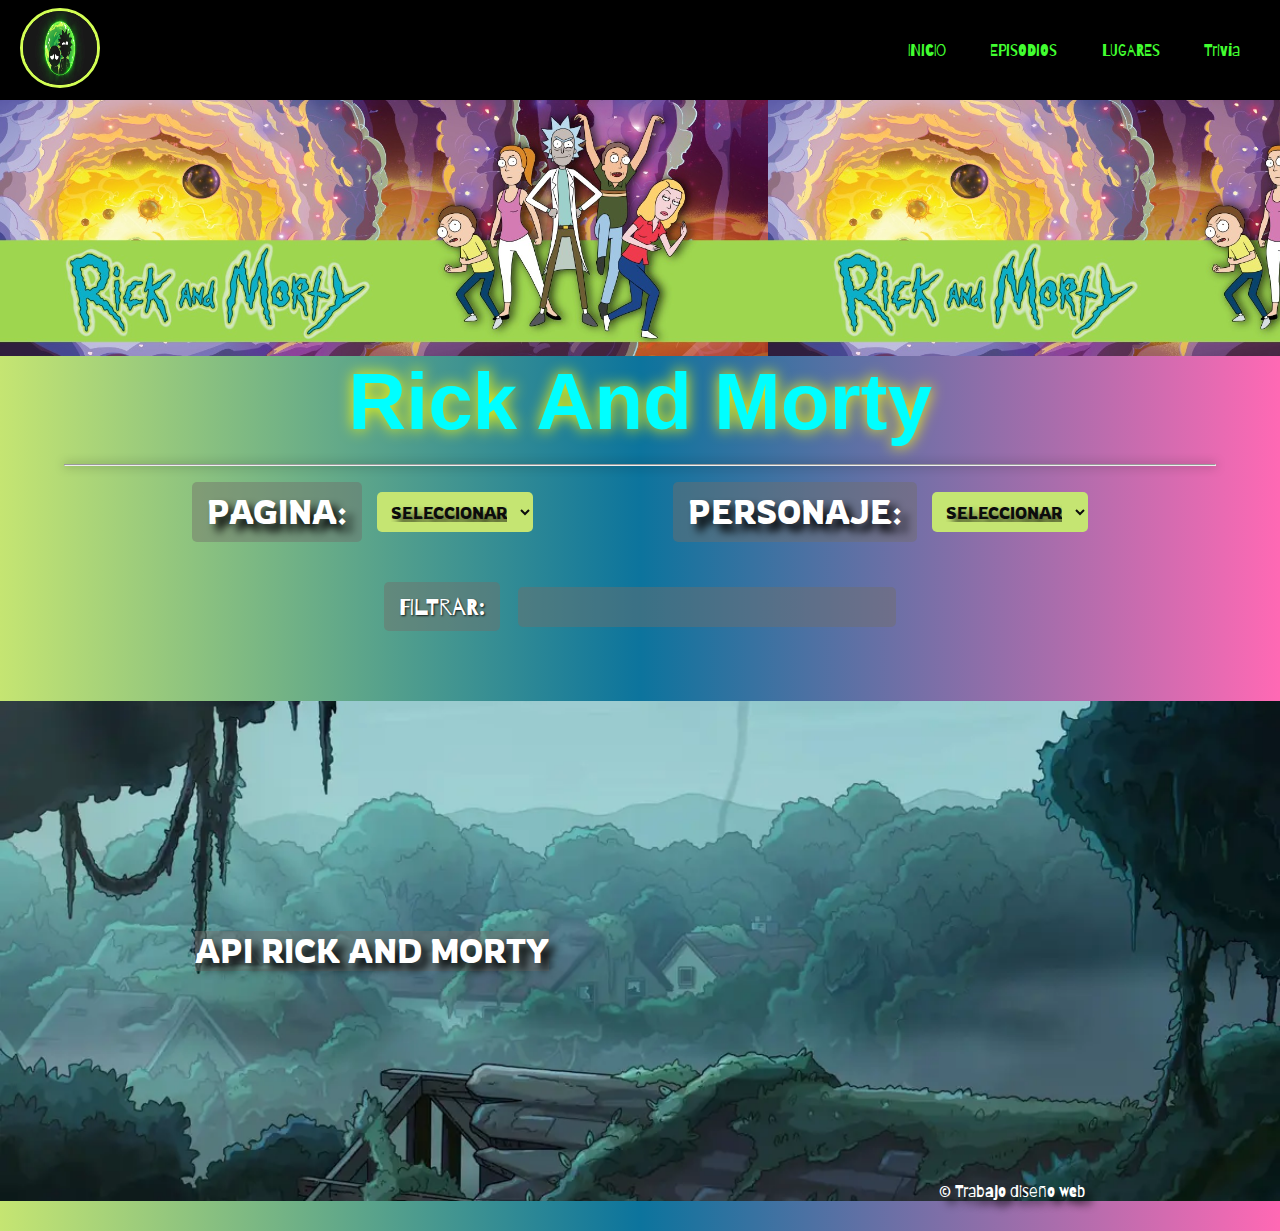
<file: index.html>
<!DOCTYPE html>
<html lang="es">
    <head>
        <meta charset="UTF-8">
        <meta name="viewport" content="width=device-width, initial-scale=1.0">
        <title>Rick and Morty</title>
        <link rel="stylesheet" href="css/style.css">
    </head>
<body>
    <header>
        <a href="index.html">
            <img src="img/6210065.webp" alt="">
        </a>
        <nav>
            <a href="index.html">INICIO</a>
            <a href="episodes.html">EPISODIOS</a>
            <a href="location.html">LUGARES</a>
            <a href="trivia.html">Trivia</a>
        </nav>
    </header>

    <section class="introduction">
   
    </section>
    <div class="content">
        <h1>Rick And Morty</h1>
        <hr>
    </div>
    <div class="pagination">
       <div class="pagination-container-page-character">
            <label for="select-page">PAGINA: </label>
            <select name="select-page" id="select">
                <option value="0">SELECCIONAR</option>
            </select>

       </div>
        <div class="pagination-container-one">
            <label for="select-character">PERSONAJE: </label>
            <select name="select-character" id="select_one_character">
                <option value="0">SELECCIONAR</option>
            </select>
        </div>
    </div>
    <div class="container-filter">
        <label for="filter">FILTRAR: </label>
        <input type="text" class="filter" name="filter">
    </div>

    <!-- container cards  -->
    <div class="container">
    </div>

    <footer>
        <a href="index.html">API RICK AND MORTY</a>
        <p>&copy; Trabajo diseño web</p>
    </footer>
</body>
<script src="js/main.js"></script>
</html>
</file>
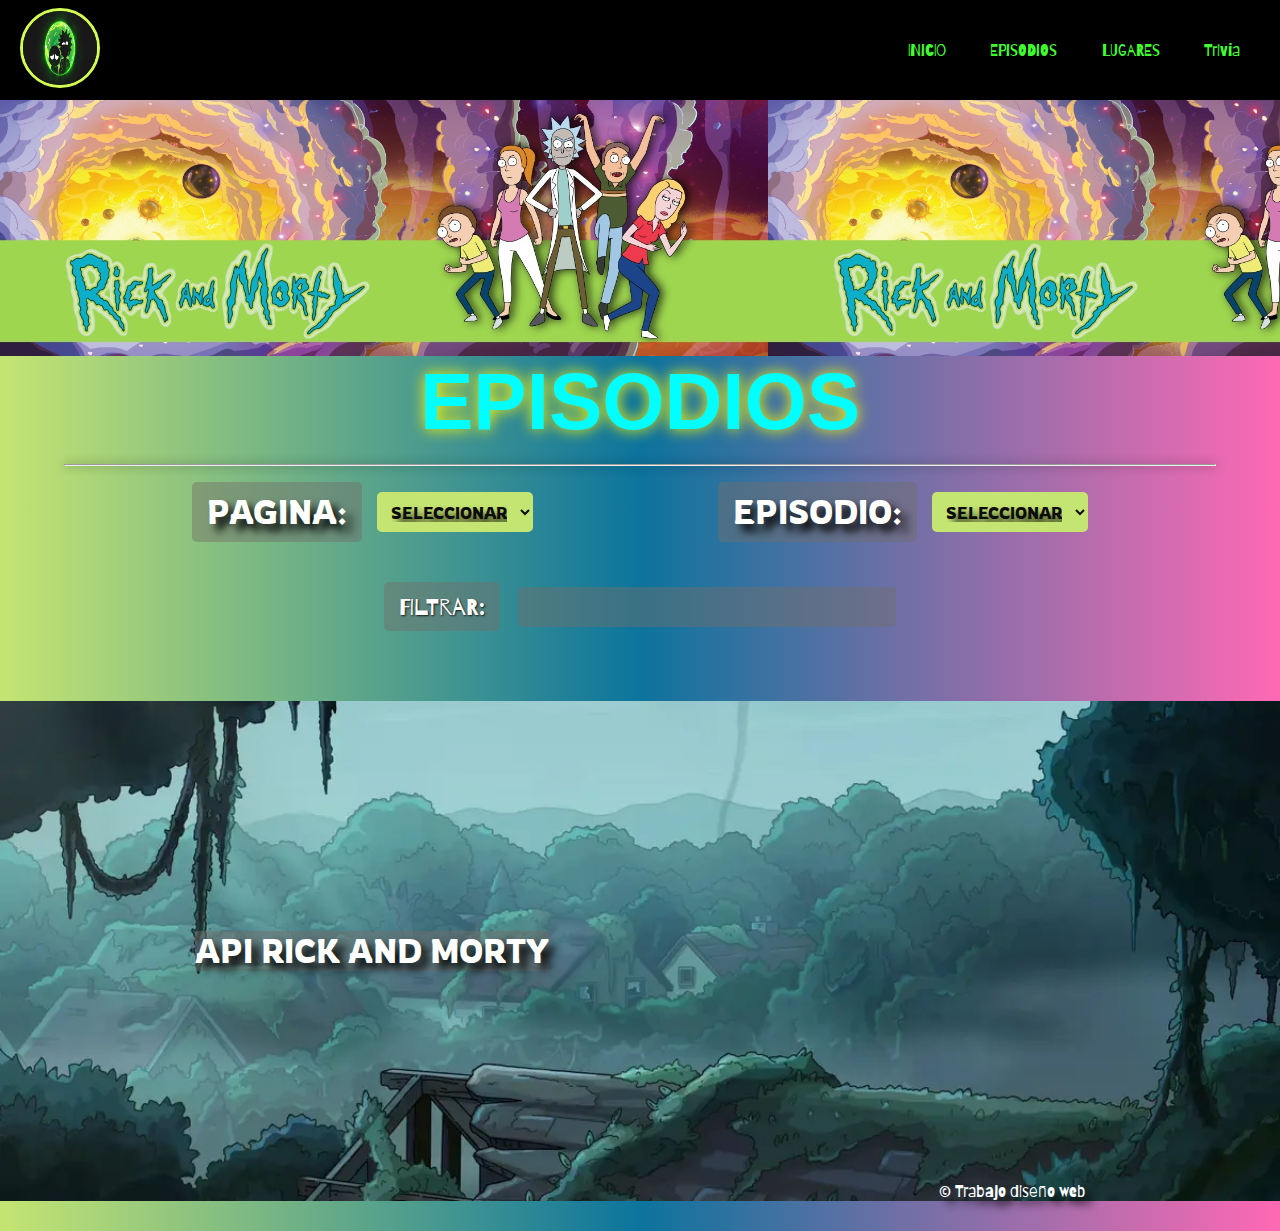
<file: episodes.html>
<!DOCTYPE html>
<html lang="en">
    <head>
        <meta charset="UTF-8">
        <meta name="viewport" content="width=device-width, initial-scale=1.0">
        <title>EPISODIOS</title>
        <link rel="stylesheet" href="css/style.css">
    </head>
<body>
    
    <header>
        <a href="index.html">
            <img src="img/6210065.webp" alt="">
        </a>
        <nav>
            <a href="index.html">INICIO</a>
            <a href="episodes.html">EPISODIOS</a>
            <a href="location.html">LUGARES</a>
            <a href="trivia.html">Trivia</a>
        </nav>
    </header>

    <section class="introduction">
      
    </section>

    <div class="content">
        <h1>EPISODIOS</h1>
        <hr>
    </div>

    <div class="pagination">
        <div class="pagination-container-page-character">
             <label for="select-page">PAGINA: </label>
             <select name="select-page" id="select">
                 <option value="0">SELECCIONAR</option>
             </select>
 
        </div>
         <div class="pagination-container-one">
             <label for="select-episode">EPISODIO: </label>
             <select name="select-episode" id="select_one_episode">
                 <option value="0">SELECCIONAR</option>
             </select>
         </div>
     </div>
     <div class="container-filter">
         <label for="filter">FILTRAR: </label>
         <input type="text" class="filter" name="filter">
     </div>
    
     <!-- container cards  -->
    <div class="container"></div>

    <footer>
        <a href="index.html">API RICK AND MORTY</a>
        <p>&copy; Trabajo diseño web</p>
    </footer>

    <script src="js/episodes.js"></script>
</body>
</html>
</file>
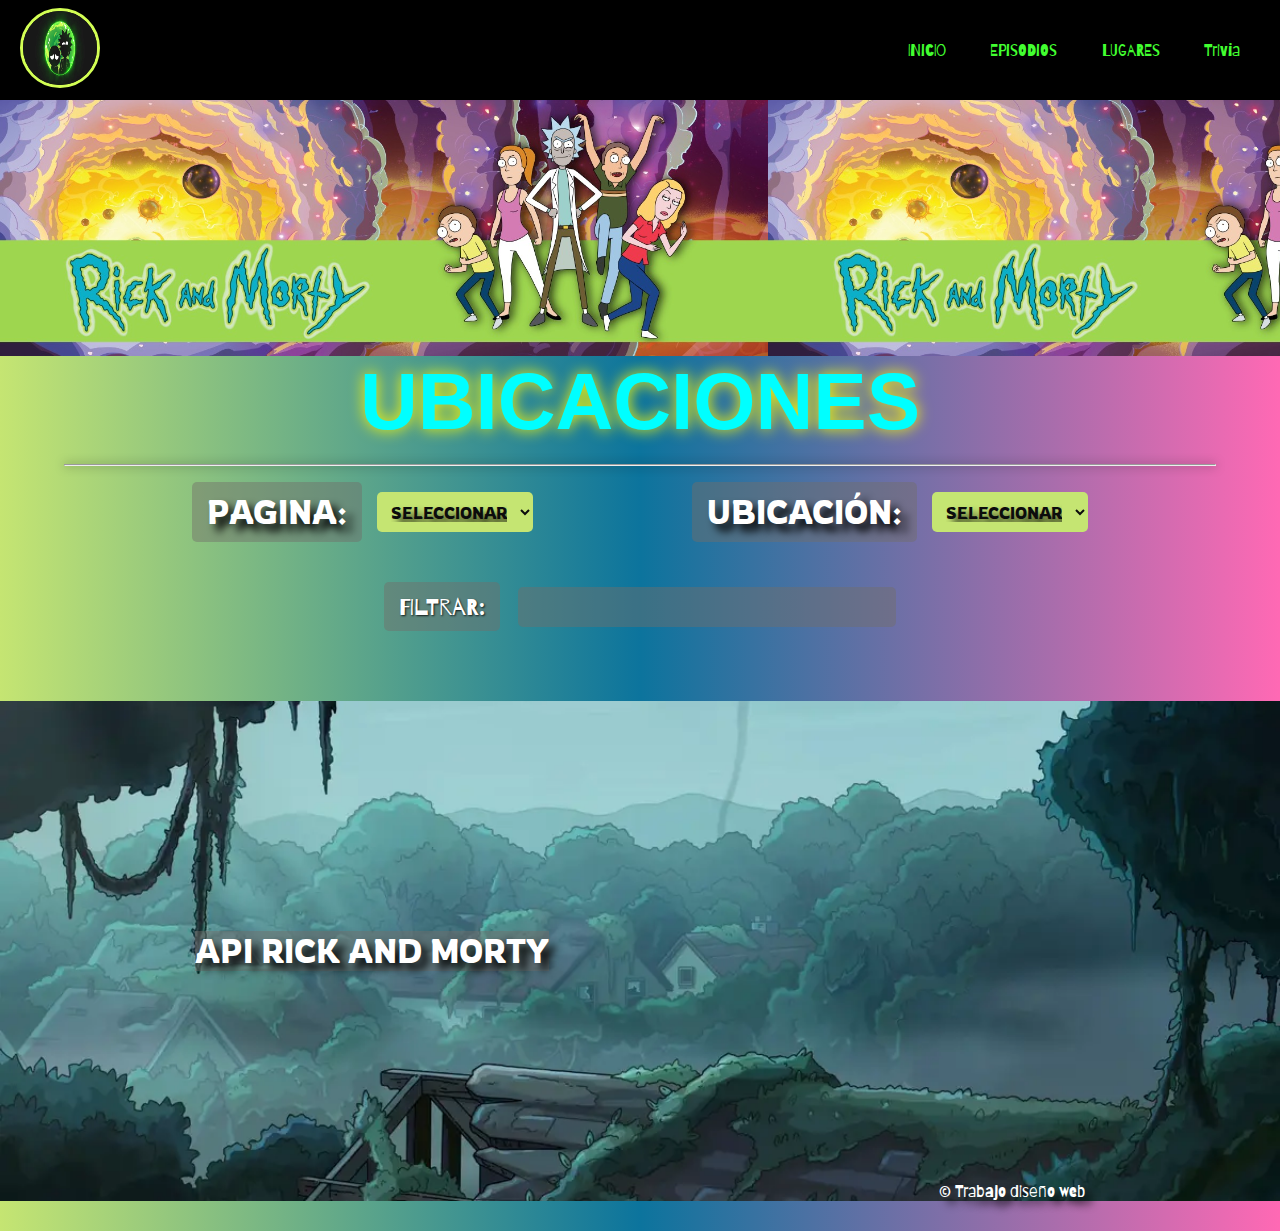
<file: location.html>
<!DOCTYPE html>
<html lang="en">
    <head>
        <meta charset="UTF-8">
        <meta name="viewport" content="width=device-width, initial-scale=1.0">
        <title>UBICACIONES</title>
        <link rel="stylesheet" href="css/style.css">
    </head>
<body>

    <header>
        <a href="index.html">
            <img src="img/6210065.webp" alt="">
        </a>
        <nav>
            <a href="index.html">INICIO</a>
            <a href="episodes.html">EPISODIOS</a>
            <a href="location.html">LUGARES</a>
            <a href="trivia.html">Trivia</a>
        </nav>
    </header>

    <section class="introduction">
     
    </section>
    <div class="content">
        <h1>UBICACIONES</h1>
        <hr>
    </div>
    
   

    <div class="pagination">
        <div class="pagination-container-page-character">
             <label for="select-page">PAGINA: </label>
             <select name="select-page" id="select">
                 <option value="0">SELECCIONAR</option>
             </select>
 
        </div>
         <div class="pagination-container-one">
             <label for="select-location">UBICACIÓN: </label>
             <select name="select-location" id="select_one_location">
                 <option value="0">SELECCIONAR</option>
             </select>
         </div>
     </div>
     <div class="container-filter">
         <label for="filter">FILTRAR: </label>
         <input type="text" class="filter" name="filter">
     </div>

     <!-- container cards  -->
    <div class="container"></div>

    <footer>
        <a href="index.html">API RICK AND MORTY</a>
        <p>&copy; Trabajo diseño web</p>
    </footer>
    <script src="js/location.js"></script>
    
</body>
</html>
</file>
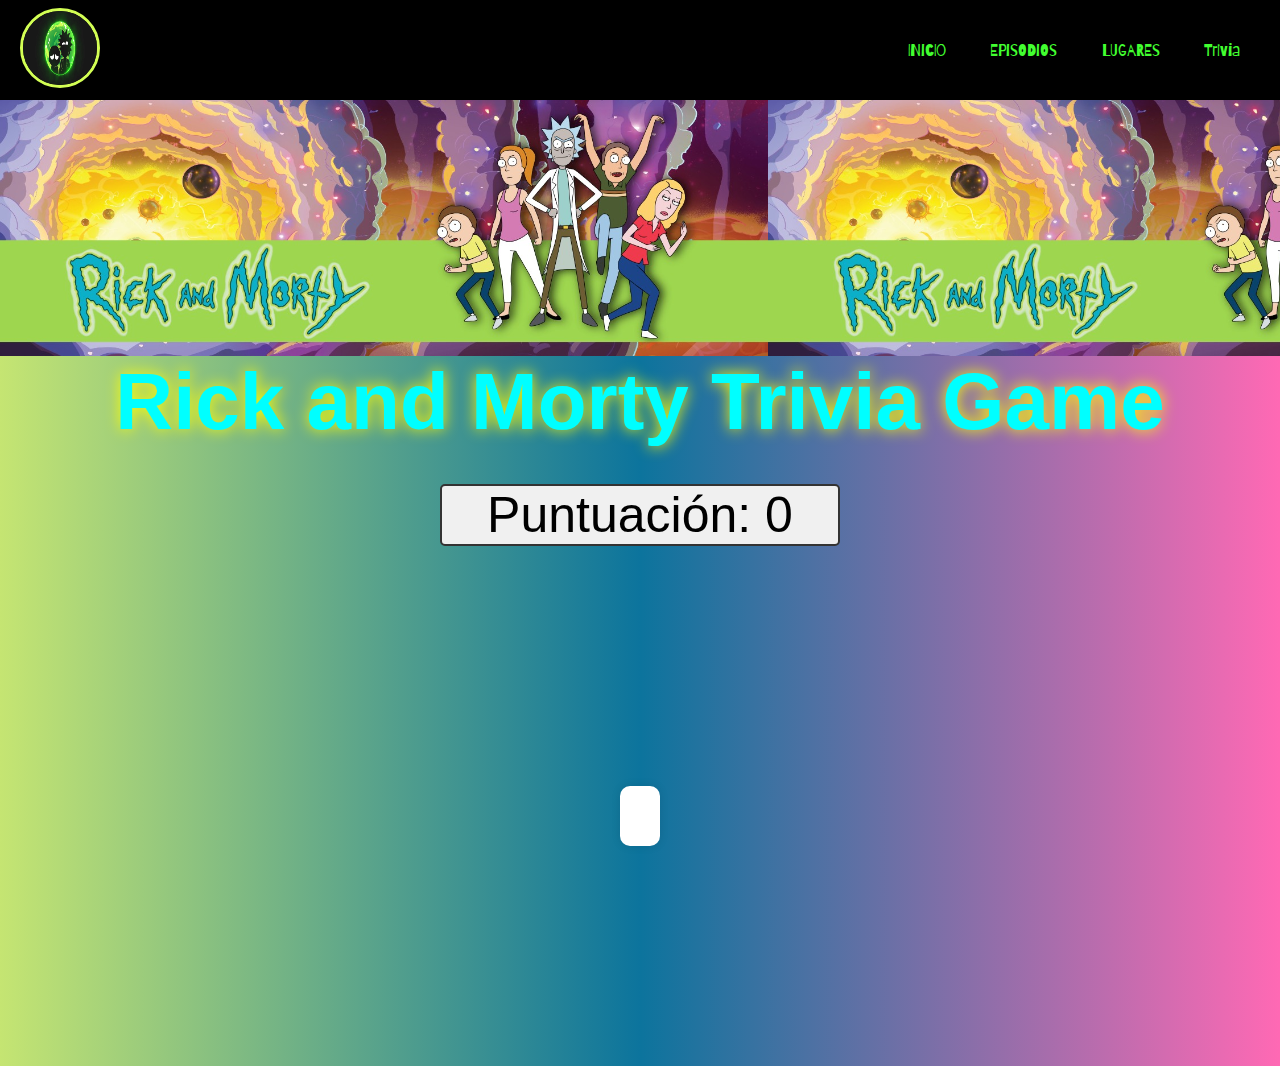
<file: trivia.html>
<!DOCTYPE html>
<html lang="en">
<head>
    <meta charset="UTF-8">
    <meta name="viewport" content="width=device-width, initial-scale=1.0">
    <title>Rick and Morty Trivia Game</title>
    <link rel="stylesheet" href="css/style.css">
</head>
<body>
    <header>
        <a href="index.html">
            <img src="img/6210065.webp" alt="">
        </a>
        <nav>
            <a href="index.html">INICIO</a>
            <a href="episodes.html">EPISODIOS</a>
            <a href="location.html">LUGARES</a>
            <a href="trivia.html">Trivia</a>
        </nav>
    </header>
    <section class="introduction">
     
    </section>
    <h1>Rick and Morty Trivia Game</h1>
        <br> <br>
        <div class="score-container">
            <div id="score">Puntuación: 0</div>
        </div>
    <main>
        <div id="question-container">
            <div id="question"></div>
            <div id="options"></div>
        </div>
    </main>
    
    <script src="js/trivia.js"></script>
</body>
</html>
</file>
<file: css/style.css>
@import url('https://fonts.googleapis.com/css2?family=Rowdies:wght@400;700&display=swap');
@import url('https://fonts.googleapis.com/css2?family=Signika&display=swap');
@import url('https://fonts.googleapis.com/css2?family=Barriecito&display=swap');

:root {
    --font-title: 'Rowdies', cursive;
    --font-text: 'Signika', sans-serif;
    --font-special: 'Barriecito', cursive;
}

* {
    margin: 0;
    padding: 0;
    box-sizing: border-box;
}

body {
    background: linear-gradient(90deg, #C5E572, #0C749D, #ff69b4);
    font-family: "Delicious Handrawn", cursive;
    
}

/* header */
header {
    display: flex;
    justify-content: space-between;
    align-items: center;
    background-color: black;
    height: 100px;
}

header > a > img {
    width: 80px;
    height: 80px;
    border-radius: 50%;
    border: 3px solid #d3ff54;
}
.container-card a {
    display: block;
    overflow: hidden;
    text-overflow: ellipsis;
    white-space: nowrap;
    color: inherit;
    text-decoration: none;
}

nav > a {
    font-family: var(--font-special);
    color: #42ff30;
    text-decoration: none;
    margin: 20px;
}

nav > a:hover {
    color: #539e4c;
    transition: all .4s ease;
}

.introduction {
    width: 100%;
    height: 16rem;
    background-image: url(../img/banner.jpg);
    background-size: contain;
}

h1 {
    font-size: 5rem;
    text-shadow: 0 0 15px #ffff00;
    color: #00ffff;
    animation: title 1s infinite;
    text-align: center;
}

@keyframes title {
    50% {
        text-shadow: 0 0 15px #00ffff;
        color: #ffff00;
    }
}

hr {
    width: 90%;
    margin: 1rem auto;
    height: 2px;
    box-shadow: 0 0 10px rgba(0, 0, 0, 0.5);
}

/* container cards */
.container {
    display: flex;
    justify-content: center;
    flex-wrap: wrap;
    gap: 45px;
    margin: 0px auto;
    background: linear-gradient(90deg, #C5E572, #0C749D, #ff69b4);
}

.container-card {
    width: 350px;
    height: auto;
    margin: 20px;
    border-radius: 10px;
    text-align: center;
    background-color: #261b36;
    box-shadow: 0 8px 10px rgba(0, 0, 0, 0.3);
    transition: transform 0.3s ease;
}

.container-card:hover {
    transition: all .3s ease;
    box-shadow: 0px 12px 17px 20px #42ff30;
    transform: translateY(-5px);
}

.container-card:hover img {
    filter: saturate(150%);
    transition: all .4s ease;
}

.container-card span {
    color: #d3ff54;
    font-family: var(--font-special);
}

.container p {
    display: flex;
    justify-content: space-between;
    flex-wrap: wrap;
}

.image {
    width: 100%;
    height: 230px;
    border-top-left-radius: 10px;
    border-top-right-radius: 10px;
}

.container-text {
    padding-left: 30px;
    text-align: left;
    margin-bottom: 20px;
    color: white;
    font-size: 1.5rem;
    line-height: 1.5;
}

.container-text > h3 {
    font-family: var(--font-title);
    font-size: 40px;
    text-align: center;
    color: #ffff00;
    text-shadow: 0 0 15px #ffff;
}

.container-text p {
    font-family: var(--font-text);
}

.container3 {
    display: flex;
}

.container-info {
    width: 90%;
}

.container-info a {
    text-decoration: none;
    color: #42ff30;
}

.container-info a:hover {
    transition: all .3s ease;
    color: #539e4c;
}

.container4 {
    display: flex;
    align-items: center;
    border-top: 1px solid rgba(63, 63, 63, 0.925);
    width: 248px;
}

.container-type {
    border-top: 1px solid white;
}

.container-type p {
    text-align: center;
    color: #42ff30;
    font-size: 1.5rem;
}

span {
    color: white;
}

h3 {
    color: white;
}


/* pagination */
.pagination {
    color: white;
    display: flex;
    justify-content: space-between;
    width: 70%;
    margin: 0 auto;
}

.pagination-container-page-character,
.pagination-container-one {
    display: flex;
    gap: 15px;
    align-items: center;
}

.pagination-container-page-character > label,
.pagination-container-one > label {
    color: white;
    outline: none;
    font-size: 2rem;
    font-family: var(--font-title);
    text-shadow: 7px 7px 8px black;
    background: #726f6a74;
    padding: 10px 15px;
    border-radius: 5px;
}

.pagination-container-page-character > select,
.pagination-container-one > select {
    height: 40px;
    color: rgb(12, 12, 12);
    font-size: 1rem;
    
    font-family: var(--font-title);

    text-shadow: 7px 7px 8px black;
    background: #C5E572;
    padding: 10px;
    border: none;
    border-radius: 5px;
   
}

/* filter */
.container-filter {
    width: 40%;
    margin: 40px auto;
    display: flex;
    gap: 18px;
    align-items: center;
}

.container-filter > label {
    font-family: var(--font-special);
    color: white;
    font-size: 1.5rem;
    text-shadow: 1px 1px 2px rgba(0, 0, 0, 0.8);
    background: #726f6a74;
    padding: 10px 15px;
    border-radius: 5px;
}

.container-filter > input {
    height: 40px;
    width: 500px;
    color: white;
    font-size: 1rem;
    font-family: var(--font-text);
    text-shadow: 1px 1px 2px rgba(0, 0, 0, 0.8);
    background: #726f6a74;
    padding: 10px;
    border: none;
    border-radius: 5px;

}

.container-filter > input:hover {
    background: rgba(255, 255, 255, 0.1);
}

/* locations */
.introduction-locations {
    width: 80%;
    margin: 20px auto;
}

.introduction-locations > h2 {
    text-align: center;
    color: white;
    font-size: 5rem;
    font-family: var(--font-title);
    text-shadow: 7px 7px 8px rgb(25, 195, 3);
    background: #726f6a74;
}

.introduction-locations > img {
    width: 100%;
}

.introduction-locations:hover {
    filter: saturate(150%);
}

/* footer */
footer {
    margin: 30px 0;
    height: 500px;
    background: url('../img/footer.webp');
    background-position: center center;
    background-size: cover;
    display: flex;
    align-items: center;
    justify-content: space-around;
}

footer > a {
    color: white;
    font-size: 2rem;
    font-family: var(--font-title);
    text-shadow: 7px 7px 8px black;
    background: #726f6a74;
    text-decoration: none;
}

footer > a:hover {
    transition: all .4s ease;
    color: #42ff30;
}

footer > div > a {
    font-size: 50px;
    margin: 10px;
    color: white;
    text-shadow: 7px 7px 8px black;
}

footer > div > a:hover {
    transition: all .5s;
    color: #42ff30;
}

footer p {
    align-self: flex-end;
    color: white;
    font-family: var(--font-special);
    text-shadow: 7px 7px 8px black;
}

/* breackpoints */
@media screen and (max-width: 900px) and (min-width: 601px) {
    .pagination {
        width: 90%;
    }

    .container-card {
        width: 45%;
        height: 760px;
    }
}

@media screen and (max-width: 600px) {
    .introduction > h1 {
        font-size: 6rem;
    }

    .pagination {
        display: block;
        width: 100%;
    }

    .pagination-container-page-character,
    .pagination-container-one {
        margin: 13px;
    }

    .pagination-container-page-character > label,
    .pagination-container-one > label {
        font-size: 1.5rem;
    }

    .pagination-container-page-character > select,
    .pagination-container-one > select {
        height: 25px;
    }
    .pagination-container-page-character > select:focus,
    .pagination-container-one > select:focus {
    outline: none;
    background: #2c2c2c; /* Cambia el color de fondo al estar en foco */
    color: #ffffff; /* Cambia el color del texto al estar en foco */
}
    .container-filter {
        width: 100%;
        margin: 10px;
    }

    .container-filter > label {
        font-size: 1.5rem;
    }


    .container-card {
        width: 90%;
    }

    .introduction .title-episodes {
        font-size: 4rem;
    }

    .introduction-locations > h2 {
        text-align: center;
        color: white;
        font-size: 2rem;
        font-family: var(--font-title);
        text-shadow: 7px 7px 8px rgb(25, 195, 3);
        background: #726f6a74;
    }
}

body {
    font-family: Arial, sans-serif;
    margin: 0;
    padding: 0;
    background-color: #f3f3f3;
}

header {
    color: white;
    padding: 20px;
    text-align: center;
}

main {
    display: flex;
    justify-content: center;
    align-items: center;
    height: calc(100vh - 400px);
}

#question-container {
    background-color: #fff;
    border-radius: 10px;
    padding: 20px;
    box-shadow: 0px 0px 10px rgba(0, 0, 0, 0.1);
}

#question {
    font-size: 24px;
    margin-bottom: 20px;
}

#options {
    display: flex;
    flex-wrap: wrap;
    justify-content: center;
}

.score-container {
    text-align: center;
    margin: 0 auto; /* Centrar el contenedor */
    max-width: 400px; /* Ancho máximo del contenedor */
}

#score {
    text-align: center;
    font-size: 50px;
    margin-bottom: 20px;
    background-color: #f0f0f0; /* Color de fondo */
    border: 2px solid #333; /* Color y grosor del borde */
    border-radius: 5px; /* Bordes redondeados */
    
}

#options button {
    margin: 10px;
    padding: 10px 20px;
    font-size: 18px;
    background-color: #333;
    color: white;
    border: none;
    border-radius: 5px;
    cursor: pointer;
    transition: background-color 0.3s ease;
}

#options button:hover {
    background-color: #555;
}
</file>
